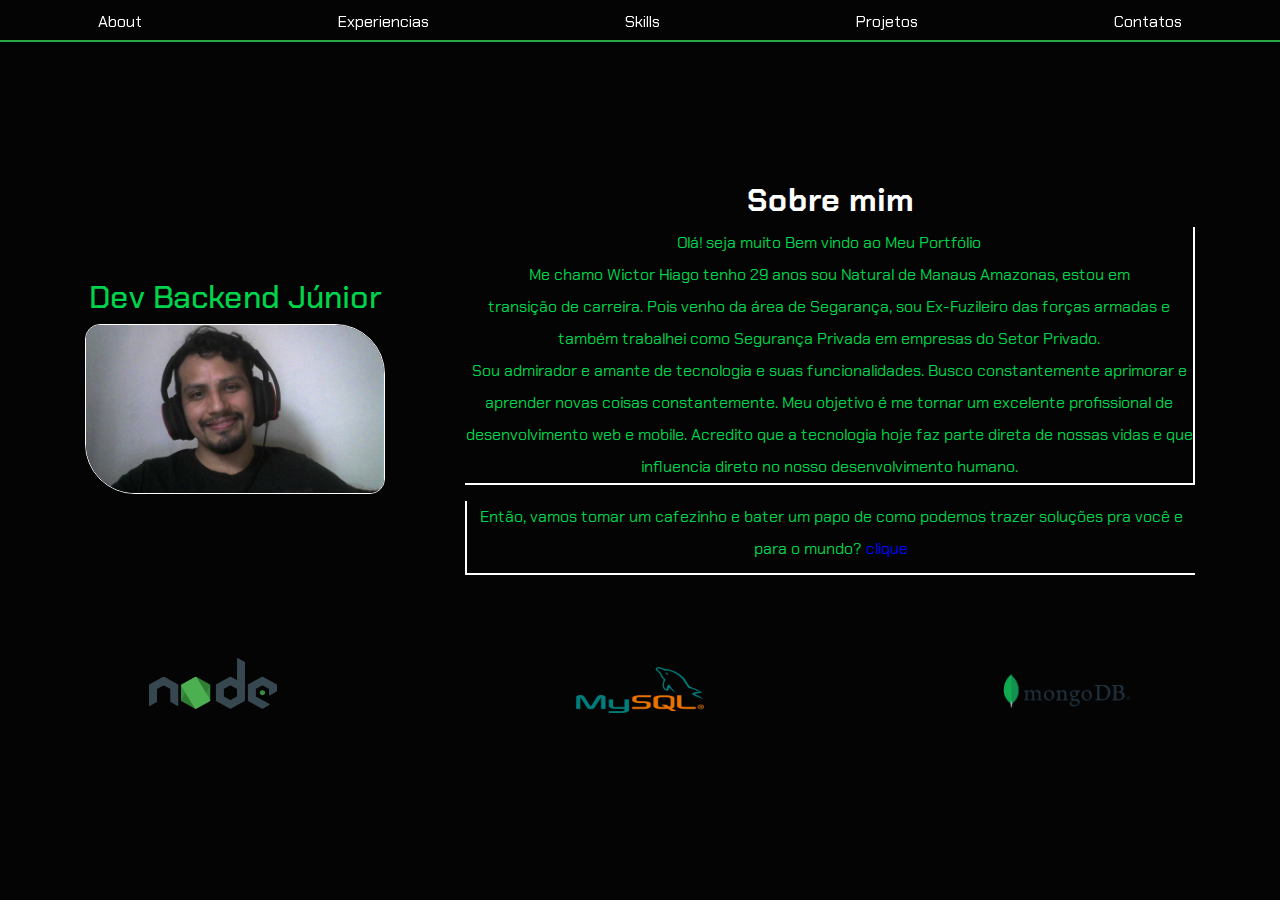
<file: index.html>
<!DOCTYPE html>
<html lang="en">
<head>
    <meta charset="UTF-8">
    <meta http-equiv="X-UA-Compatible" content="IE=edge">
    <meta name="viewport" content="width=device-width, initial-scale=1.0">
    <link rel="stylesheet" href="style.css">
    <link rel="stylesheet" href="styleresponse.css">

    <link rel="stylesheet" href="https://cdn.jsdelivr.net/npm/bootstrap@4.6.1/dist/css/bootstrap.min.css">
  <script src="https://cdn.jsdelivr.net/npm/jquery@3.6.0/dist/jquery.slim.min.js"></script>
  <script src="https://cdn.jsdelivr.net/npm/popper.js@1.16.1/dist/umd/popper.min.js"></script>
  <script src="https://cdn.jsdelivr.net/npm/bootstrap@4.6.1/dist/js/bootstrap.bundle.min.js"></script>
    <title>Portfolio Wictor Hiago</title>
</head>
<body>
    <nav class="links">
        <label for="rd_about">About</label>
        <label for="rd_exp">Experiencias</label>
        <label for="rd_skills">Skills</label>
        <label for="rd_projetos">Projetos</label>
        <label for="rd_contatos">Contatos</label>
    </nav>

    <div class="scroll">
        <input type="radio" name="grupo" id="rd_about" checked="true">
        <input type="radio" name="grupo" id="rd_exp">
        <input type="radio" name="grupo" id="rd_skills">
        <input type="radio" name="grupo" id="rd_projetos">
        <input type="radio" name="grupo" id="rd_contatos">

        <section class="sections">
            <!-- SOBRE MIM -->
            <section class="bloco" id="about">

                <div class="container">
                    <div class="photo">
                        <h2>Dev Backend Júnior</h2>
                        <img src="/public/WIN_20220524_17_44_15_Pro.jpg" alt="">
                    </div>
                    <div class="content">
                        <h2 class="h2-content">Sobre mim</h2>
                
                        <p class="p1">
                            Olá! seja muito Bem vindo ao Meu Portfólio <br>
                            Me chamo Wictor Hiago tenho 29 anos sou Natural de Manaus Amazonas, estou em <br>
                            transição de carreira. Pois venho da área de Segarança, sou Ex-Fuzileiro das forças armadas
                            e também trabalhei como Segurança Privada em empresas do Setor Privado. <br>
                            Sou admirador e amante de tecnologia e suas funcionalidades. Busco constantemente aprimorar
                            e aprender novas coisas constantemente. Meu objetivo é me tornar um excelente profissional
                            de desenvolvimento web e mobile. Acredito que a tecnologia hoje faz parte direta de nossas
                            vidas e que influencia direto no nosso desenvolvimento humano.
                        </p>
                        <p class="p2">
                            Então, vamos tomar um cafezinho e bater um papo de como podemos trazer soluções pra
                            você e para o mundo? <label for="rd_contatos" style="color: blue;">clique</label>
                        </p>
                    </div>

                    
                </div>
                <div class="skills-icons">
                    <img src="/public/nodejs.png" alt="">
                    <img src="/public/mysql2.png" alt="">
                    <img src="/public/Mongodb.png" alt="">
                </div>
                
            </section>
            <!-- Experiencias -->
            <section class="bloco" id="exp">

                <div class="container">
                    <div class="photo">
                        <h2>Spotlight</h2>
                        <img src="/public/IMG_20190405_061738395.png" alt="">
                    </div>
                    <div class="content">
                        <h2 class="h2-content">Cargos e Funções</h2>
                
                        <p class="p1">
                            Em 2009 Trabalhei como técnico Operador de Linha de Montagem na GBR componentes da <br>
                            Amazonia, como menor aprendiz, resposável por testes de componentes Eletronicos como <br>
                            Mother-Boards , memoria RAM, placas de notebooks, televisores, e sons automotivos <br>
                            onde permaneci até 2011 na função.
                        </p>
                        <p class="p2">
                            Em 2012 me alistei no Exército Brasileiro como soldado. No ano seguinte fui designado
                            para uma unidade de Fuzileiros de Selva. Em 2015 fiz o Curso de Cabo de Infantaria auxiliar de esquadra
                            no mesmo ano fui promovido, e dada a responsabilidade de liderar grupos e pequenas frações. <br>
                            Nessa passagem cresci Profissionalmente por méritos conquistados por respeito e bom conceito dos Superiores e
                            subordinados monstrando competencia e excelencia em missões e tarefas a mim designadas. Assim
                            recebendo o título de Honra ao Mérito por Excelentes Serviços Prestados.

                        </p>

                    </div>

                </div>

            </section>
            <!-- Skills -->
            <section class="bloco" id="skills">
                <div class="box-skills">
                    <div class="photo">
                        <h2>My Skills</h2>
                        <img src="/public/WIN_20220524_19_33_16_Pro.jpg" alt="">
                    </div>
                    <div class="box">
                        <div class="hardskills">
                            <h2 class="h2-content">Hardskills</h2>
                            <ul>
                                <li>NodeJS</li>
                                <li>MySqL</li>
                                <li>MongoDB</li>
                                <li>ExpressJs</li>
                                <li>HTML</li>
                                <li>CSS3</li>
                                <li>JavaScript</li>
                            </ul>
                        </div>
                        <div class="softskills">
                            <h2 class="h2-content">Softskills</h2>
                            <ul>
                                <li>Comunicação assertiva</li>
                                <li>Adaptabilidade</li>
                                <li>Organização</li>
                                <li>Senso Analítico</li>
                                <li>Proatividade</li>
                            </ul>
                        </div>
                        <div class="tools">
                            <h2 class="h2-content">Learning</h2>
                            <ul>
                                <li>Sequelize</li>
                                <li>Mongoose</li>
                            </ul>
                        </div>

                    </div>

                </div>

                <div class="box-images">
                    <img src="/public/nodejs.png" alt="icone nodejs">
                    <img src="/public/icon3.png" alt="icone git">
                    <img src="/public/express.png" alt="icone express">
                    <img src="/public/icon2.png" alt="icone JavaScript">
                    <img src="/public/icon4.png" alt="icone css3">
                    <img src="/public/icon5.png" alt="icone html">

                </div>
            </section>
            <!-- Projetos -->
            <section class="bloco" id="projetos">

                <h1 class="h1">Repositório Github</h1>
                <a class="github-link" href="https://github.com/WictorHiago?tab=repositories" target="_blank">click</a>

                <div id="demo" class="carousel slide" data-ride="carousel">

                    <!-- Indicators -->
                    <ul class="carousel-indicators">
                      <li data-target="#demo" data-slide-to="0" class="active"></li>
                      <li data-target="#demo" data-slide-to="1"></li>
                      <li data-target="#demo" data-slide-to="2"></li>
                      <li data-target="#demo" data-slide-to="3"></li>
                    </ul>
                    
                    <!-- The slideshow -->
                    <div class="carousel-inner">
                      <div class="carousel-item active">
                          <h2 class="h2-content">Projetinho Caixa Eletronico</h2>
                        <img src="/public/accounts.png" alt="projeto simple bank" width="700" height="400">
                      </div>
                      <div class="carousel-item">
                          <h2 class="h2-content">Projeto rede social toughts</h2>
                        <img src="/public/projeto toughts.png" alt="projeto rede social" width="700" height="400">
                      </div>
                      <div class="carousel-item">
                          <h2 class="h2-content">Projeto rede social toughts</h2>
                        <img src="/public/projeto toughts 2.png" alt="projeto rede social" width="700" height="400">
                      </div>
                      <div class="carousel-item">
                        <h2 class="h2-content">Projeto Pessoal de Anuncios em andamento</h2>
                        <img src="/public/projeto buyfast.png" alt="projeto buyfast" width="700" height="400">
                      </div>
                    </div>
                    
                    <!-- Left and right controls -->
                    <a class="carousel-control-prev" href="#demo" data-slide="prev">
                      <span class="carousel-control-prev-icon"></span>
                    </a>
                    <a class="carousel-control-next" href="#demo" data-slide="next">
                      <span class="carousel-control-next-icon"></span>
                    </a>
                  </div>

            </section>
            <!-- Contatos -->
            <section class="bloco" id="contatos">
                <div class="container">

                    <div class="content">
                        <div>
                            <li>
                                <img src="/public/github-logo-icon-20.png" alt="" width="30px" height="30px">
                                <a href="https://github.com/WictorHiago" target="_blank">Perfil Github</a>
                            </li>
                        </div>
                        <div>
                            <li>
                                <img src="/public/589922e187ab719d0afa9c4c2993019b.png" alt="" width="30px" height="30px">
                                <a href="https://www.linkedin.com/in/wictor-hiago-souza-861828103/" target="_blank">Perfil Linkedin</a>
                            </li>
                        </div>
                        <div>
                            <li>
                                <img src="/public/gmail-cone-icon.png" alt="" width="40px" height="30px">
                                <span> wictor.backup@gmail.com</span>
                            </li>
                        </div>
                    </div>

                </div>
            </section>
        </section>
    </div>
</body>
</html>
</file>
<file: style.css>
@import url('https://fonts.googleapis.com/css2?family=Chakra+Petch&display=swap');

*{
    margin: 0;
    padding: 0;
    font-family: 'Chakra Petch', sans-serif;
}
body{
    background-color: #90909090;
}

.bloco{
    width: 100vw;
    height: 100vh;
    justify-content: center;
    align-items: center;
    display: flex;
    flex-direction: column;
}

#about{
    background-color: #040404;
}

#exp{
    background-color: #040404;
}
#skills{
    background-color: #040404;
}

#projetos{
    background-color: #040404;
}

#contatos{
    background-color: #040404;
}

.links{
    width: 100%;
    height: 50px;
    position: fixed;
    display: flex;
}
.links label:hover{
    color: rgb(0, 212, 74);
    transform: scale(0.95);
}

.links label{
    border-bottom: 2px solid #28a745;
    padding: 10px 0;
    flex-grow: 1;
    cursor: pointer;
    transition: all .4s;
    text-align: center;
    font-size: 100%;
    color: white;
}

.links label:hover{
    background-color: rgba(255, 255, 255, 0.2);
    border-radius: 4px;
    border: 1px solid rgba(255, 255, 255, 0.597);
    font-size: 27px;
}

.scroll input{
    display: none;
}

#rd_exp:checked ~ .sections{
    margin-top: -100vh;
}
#rd_skills:checked ~ .sections{
    margin-top: -200vh;
}
#rd_projetos:checked ~ .sections{
    margin-top: -300vh;
}
#rd_contatos:checked ~ .sections{
    margin-top: -400vh;
}

.scroll {
    display: flex;
    width: 100vw;
    height: 100vh;
    overflow: hidden;
}
.sections{
    transition: all .4s;
}

.bloco .content{
    display: flex;
    flex-direction: column;
    align-items: center;
    justify-content: center;
    text-align: center;
    line-height: 2rem;
    color: rgb(0, 212, 74);
}
.photo img{
    width: 300px;
    border-radius: 15px 50px;
    border: 1px solid white;
}
.photo{
    text-align: center;
    color: rgb(0, 212, 74);
}
.container{
    margin-top: 2.2rem;
    display: flex;
    align-items: center;
    justify-content: center;
    width: 70rem;
    gap: 5rem;
}

.hr{
    width: 100%;
}
.h2-content{
    font-weight: bold;
    color: white;
}
.h1{
    padding: 2px;
    color: white;
    border-left: 2px solid white;
}
.skills-icons{
    margin-top: 2.2rem;
    display: flex;
    align-items: center;
    justify-content: space-around;
}
.skills-icons img{
    width: 10%;
}

/* ABOUT */
.bloco#about .content .p1{
    border-right: 2px solid white;
    border-bottom: 2px solid white;
}
.bloco#about .content .p2{
    border-left: 2px solid white;
    border-bottom: 2px solid white;
}

/* Experiencias */
.bloco#exp .content .p1{
    padding: 6px;
    border-left: 2px solid white;
    border-bottom: 2px solid white;
}
.bloco#exp .content .p2{
    border-right: 2px solid white;
    border-bottom: 2px solid white;
}

/* CARROSEL */
.demo{
    align-items: center;
}

.github-link{
    color: aliceblue;
}
.github-link:hover{
    transform: scale(1.3);
    color: rgb(0, 255, 60);
    font-weight: bold;
}

/* Skills */
#skills{
    display: flex;
}
#skills .box-skills{
    display: flex;
    justify-content: space-around;
}
#skills .box-skills .box{
    margin: 10px;
    display: flex;
    width: 45rem;
    justify-content: space-around;
    color: rgb(0, 255, 60)
}
.softskills ul li, .hardskills ul li, .tools ul li{
    font-weight: bold;
    transition: all .2s;
}
.softskills ul li:hover, .hardskills ul li:hover, .tools ul li:hover{
    background-color: rgba(255, 255, 255, 0.2);
    transform: scale(1.4);
    color: white;
    border-right: 1px solid white;
}
.box-images img {
    width: 4rem;
}
/* CONTATOS */
.bloco#contatos .content div{
    margin: 5px;
    transition: all .2s;
}

.bloco#contatos .content div:hover{
    background-color: rgba(255, 255, 255, 0.2);
    transform: scale(1.4);
    padding: 2px;
    border-right: 2px solid white;
    color: white;
}
</file>
<file: styleresponse.css>
@media only screen and (max-width: 990px) {
    .container{
        width: 100%;
        padding-right: 15px;
        padding-left: 15px;
    }
    .corousel{
        display: none;
    }
    #skills .box-skills .box{
        align-items: center;
        flex-direction: column;
        color: rgb(0, 255, 60);
    }
    #about .container{
        display: flex;

    }
    .bloco .content{
        display: flex;
        flex-direction: column;
        align-items: center;
        justify-content: center;
        text-align: center;
        color: rgb(0, 212, 74);
    }
    .skills-icons{
        display: none;
    }
    .box-images img{
        width: 3rem;
    }
    .bloco#exp .p1{
        line-height: 1.2;
    }
    .bloco#exp .p2{
        line-height: 1.2;
    }
    .bloco#about .content .p1{
        line-height: 1.2;
    }
    .bloco#about .content .p2{
        line-height: 1.2;
    }
    .box-skills .photo{
        display: none;
    }
}

@media only screen and (max-width: 800px) {
    .container{
        width: 100%;
        padding-right: 15px;
        padding-left: 15px;
    }
    .corousel{
        display: none;
    }
    #skills .box-skills .box{
        align-items: center;
        flex-direction: column;
        color: rgb(0, 255, 60);
    }
    #about .container{
        display: flex;

    }
    .bloco .content{
        display: flex;
        flex-direction: column;
        align-items: center;
        justify-content: center;
        text-align: center;
        color: rgb(0, 212, 74);
    }
    .skills-icons{
        display: none;
    }
    .box-images img{
        width: 3rem;
    }
    .bloco#exp .p1{
        line-height: 1.2;
    }
    .bloco#exp .p2{
        line-height: 1.2;
    }
    .bloco#about .content .p1{
        line-height: 1.2;
    }
    .bloco#about .content .p2{
        line-height: 1.2;
    }
    .box-skills .photo{
        display: none;
    }
}

@media only screen and (max-width: 760px) {
    .container{
        width: 100%;
        padding-right: 15px;
        padding-left: 15px;
    }
    .corousel{
        display: none;
    }
    #skills .box-skills .box{
        align-items: center;
        flex-direction: column;
        color: rgb(0, 255, 60);
    }
    #skills .photo{
        display: none;
    }
    .bloco .content{
        display: flex;
        flex-direction: column;
        align-items: center;
        justify-content: center;
        text-align: center;
        color: rgb(0, 212, 74);
    }
    .photo{
        display: none;
    }
    .skills-icons{
        display: none;
    }
    .box-images img{
        width: 3rem;
    }
    .bloco#exp .p1{
        line-height: 1.2;
    }
    .bloco#exp .p2{
        line-height: 1.2;
    }
    #demo{
        display: none;
    }
    .bloco#about .content .p1{
        line-height: 1.2;
    }
    .bloco#about .content .p2{
        line-height: 1.2;
    }
    
}

@media only screen and (max-width: 620px) {
    .container{
        width: 100%;
        padding-right: 15px;
        padding-left: 15px;
    }
    .corousel{
        display: none;
    }
    #skills .box-skills .box{
        align-items: center;
        flex-direction: column;
        color: rgb(0, 255, 60);
    }
    #skills .photo{
        display: none;
    }
    .bloco .content{
        display: flex;
        flex-direction: column;
        align-items: center;
        justify-content: center;
        text-align: center;
        color: rgb(0, 212, 74);
    }
    .photo{
        display: none;
    }
    .skills-icons{
        display: none;
    }
    .box-images img{
        width: 3rem;
    }
    .bloco#exp .p1{
        line-height: 1.2;
    }
    .bloco#exp .p2{
        line-height: 1.2;
    }
    #demo{
        display: none;
    }
    .bloco#about .content .p1{
        line-height: 1.2;
    }
    .bloco#about .content .p2{
        line-height: 1.2;
    }
    
}

@media only screen and (max-width: 440px) {
    .container{
        width: 100%;
        padding-right: 15px;
        padding-left: 15px;
    }
    .corousel{
        display: none;
    }
    #skills .box-skills .box{
        align-items: center;
        flex-direction: column;
        color: rgb(0, 255, 60);
    }
    .bloco .content{
        display: flex;
        flex-direction: column;
        align-items: center;
        justify-content: center;
        text-align: center;
        color: rgb(0, 212, 74);
    }
    .photo{
        display: none;
    }
    .skills-icons{
        display: none;
    }
    .box-images img{
        width: 3rem;
    }
    .bloco#exp .p1{
        line-height: 1.2;
    }
    .bloco#exp .p2{
        line-height: 1.2;
    }
    #demo{
        display: none;
    }
    .bloco#about .content .p1{
        line-height: 1.2;
    }
    .bloco#about .content .p2{
        line-height: 1.2;
    }
}
</file>
<file: css/style.css>
@import url('https://fonts.googleapis.com/css2?family=Chakra+Petch&display=swap');

*{
    margin: 0;
    padding: 0;
    font-family: 'Chakra Petch', sans-serif;
}
body{
    background-color: #90909090;
}

.bloco{
    width: 100vw;
    height: 100vh;
    justify-content: center;
    align-items: center;
    display: flex;
    flex-direction: column;
}

#about{
    background-color: #040404;
}

#exp{
    background-color: #040404;
}
#skills{
    background-color: #040404;
}

#projetos{
    background-color: #040404;
}

#contatos{
    background-color: #040404;
}

.links{
    width: 100%;
    height: 50px;
    position: fixed;
    display: flex;
}
.links label:hover{
    color: rgb(0, 212, 74);
    transform: scale(0.95);
}

.links label{
    border-bottom: 2px solid #28a745;
    padding: 10px 0;
    flex-grow: 1;
    cursor: pointer;
    transition: all .4s;
    text-align: center;
    font-size: 100%;
    color: white;
}

.links label:hover{
    background-color: rgba(255, 255, 255, 0.2);
    border-radius: 4px;
    border: 1px solid rgba(255, 255, 255, 0.597);
    font-size: 27px;
}

.scroll input{
    display: none;
}

#rd_exp:checked ~ .sections{
    margin-top: -100vh;
}
#rd_skills:checked ~ .sections{
    margin-top: -200vh;
}
#rd_projetos:checked ~ .sections{
    margin-top: -300vh;
}
#rd_contatos:checked ~ .sections{
    margin-top: -400vh;
}

.scroll {
    display: flex;
    width: 100vw;
    height: 100vh;
    overflow: hidden;
}
.sections{
    transition: all .4s;
}

.bloco .content{
    display: flex;
    flex-direction: column;
    align-items: center;
    justify-content: center;
    text-align: center;
    line-height: 2rem;
    color: rgb(0, 212, 74);
}
.photo img{
    width: 300px;
    border-radius: 15px 50px;
    border: 1px solid white;
}
.photo{
    text-align: center;
    color: rgb(0, 212, 74);
}
.container{
    margin-top: 2.2rem;
    display: flex;
    align-items: center;
    justify-content: center;
    width: 70rem;
    gap: 5rem;
}

.hr{
    width: 100%;
}
.h2-content{
    font-weight: bold;
    color: white;
}
.h1{
    padding: 2px;
    color: white;
    border-left: 2px solid white;
}
.skills-icons{
    margin-top: 2.2rem;
    display: flex;
    align-items: center;
    justify-content: space-around;
}
.skills-icons img{
    width: 10%;
}

/* ABOUT */
.bloco#about .content .p1{
    border-right: 2px solid white;
    border-bottom: 2px solid white;
}
.bloco#about .content .p2{
    border-left: 2px solid white;
    border-bottom: 2px solid white;
}

/* Experiencias */
.bloco#exp .content .p1{
    padding: 6px;
    border-left: 2px solid white;
    border-bottom: 2px solid white;
}
.bloco#exp .content .p2{
    border-right: 2px solid white;
    border-bottom: 2px solid white;
}

/* CARROSEL */
.demo{
    align-items: center;
}

.github-link{
    color: aliceblue;
}
.github-link:hover{
    transform: scale(1.3);
    color: rgb(0, 255, 60);
    font-weight: bold;
}

/* Skills */
#skills{
    display: flex;
}
#skills .box-skills{
    display: flex;
    justify-content: space-around;
}
#skills .box-skills .box{
    margin: 10px;
    display: flex;
    width: 45rem;
    justify-content: space-around;
    color: rgb(0, 255, 60)
}
.softskills ul li, .hardskills ul li, .tools ul li{
    font-weight: bold;
    transition: all .2s;
}
.softskills ul li:hover, .hardskills ul li:hover, .tools ul li:hover{
    background-color: rgba(255, 255, 255, 0.2);
    transform: scale(1.4);
    color: white;
    border-right: 1px solid white;
}
.box-images img {
    width: 4rem;
}
/* CONTATOS */
.bloco#contatos .content div{
    margin: 5px;
    transition: all .2s;
}

.bloco#contatos .content div:hover{
    background-color: rgba(255, 255, 255, 0.2);
    transform: scale(1.4);
    padding: 2px;
    border-right: 2px solid white;
    color: white;
}
</file>
<file: css/styleresponse.css>
@media only screen and (max-width: 990px) {
    .container{
        width: 100%;
        padding-right: 15px;
        padding-left: 15px;
    }
    .corousel{
        display: none;
    }
    #skills .box-skills .box{
        align-items: center;
        flex-direction: column;
        color: rgb(0, 255, 60);
    }
    #about .container{
        display: flex;

    }
    .bloco .content{
        display: flex;
        flex-direction: column;
        align-items: center;
        justify-content: center;
        text-align: center;
        color: rgb(0, 212, 74);
    }
    .skills-icons{
        display: none;
    }
    .box-images img{
        width: 3rem;
    }
    .bloco#exp .p1{
        line-height: 1.2;
    }
    .bloco#exp .p2{
        line-height: 1.2;
    }
    .bloco#about .content .p1{
        line-height: 1.2;
    }
    .bloco#about .content .p2{
        line-height: 1.2;
    }
    .box-skills .photo{
        display: none;
    }
}

@media only screen and (max-width: 800px) {
    .container{
        width: 100%;
        padding-right: 15px;
        padding-left: 15px;
    }
    .corousel{
        display: none;
    }
    #skills .box-skills .box{
        align-items: center;
        flex-direction: column;
        color: rgb(0, 255, 60);
    }
    #about .container{
        display: flex;

    }
    .bloco .content{
        display: flex;
        flex-direction: column;
        align-items: center;
        justify-content: center;
        text-align: center;
        color: rgb(0, 212, 74);
    }
    .skills-icons{
        display: none;
    }
    .box-images img{
        width: 3rem;
    }
    .bloco#exp .p1{
        line-height: 1.2;
    }
    .bloco#exp .p2{
        line-height: 1.2;
    }
    .bloco#about .content .p1{
        line-height: 1.2;
    }
    .bloco#about .content .p2{
        line-height: 1.2;
    }
    .box-skills .photo{
        display: none;
    }
}

@media only screen and (max-width: 760px) {
    .container{
        width: 100%;
        padding-right: 15px;
        padding-left: 15px;
    }
    .corousel{
        display: none;
    }
    #skills .box-skills .box{
        align-items: center;
        flex-direction: column;
        color: rgb(0, 255, 60);
    }
    #skills .photo{
        display: none;
    }
    .bloco .content{
        display: flex;
        flex-direction: column;
        align-items: center;
        justify-content: center;
        text-align: center;
        color: rgb(0, 212, 74);
    }
    .photo{
        display: none;
    }
    .skills-icons{
        display: none;
    }
    .box-images img{
        width: 3rem;
    }
    .bloco#exp .p1{
        line-height: 1.2;
    }
    .bloco#exp .p2{
        line-height: 1.2;
    }
    #demo{
        display: none;
    }
    .bloco#about .content .p1{
        line-height: 1.2;
    }
    .bloco#about .content .p2{
        line-height: 1.2;
    }
    
}

@media only screen and (max-width: 620px) {
    .container{
        width: 100%;
        padding-right: 15px;
        padding-left: 15px;
    }
    .corousel{
        display: none;
    }
    #skills .box-skills .box{
        align-items: center;
        flex-direction: column;
        color: rgb(0, 255, 60);
    }
    #skills .photo{
        display: none;
    }
    .bloco .content{
        display: flex;
        flex-direction: column;
        align-items: center;
        justify-content: center;
        text-align: center;
        color: rgb(0, 212, 74);
    }
    .photo{
        display: none;
    }
    .skills-icons{
        display: none;
    }
    .box-images img{
        width: 3rem;
    }
    .bloco#exp .p1{
        line-height: 1.2;
    }
    .bloco#exp .p2{
        line-height: 1.2;
    }
    #demo{
        display: none;
    }
    .bloco#about .content .p1{
        line-height: 1.2;
    }
    .bloco#about .content .p2{
        line-height: 1.2;
    }
    
}

@media only screen and (max-width: 440px) {
    .container{
        width: 100%;
        padding-right: 15px;
        padding-left: 15px;
    }
    .corousel{
        display: none;
    }
    #skills .box-skills .box{
        align-items: center;
        flex-direction: column;
        color: rgb(0, 255, 60);
    }
    .bloco .content{
        display: flex;
        flex-direction: column;
        align-items: center;
        justify-content: center;
        text-align: center;
        color: rgb(0, 212, 74);
    }
    .photo{
        display: none;
    }
    .skills-icons{
        display: none;
    }
    .box-images img{
        width: 3rem;
    }
    .bloco#exp .p1{
        line-height: 1.2;
    }
    .bloco#exp .p2{
        line-height: 1.2;
    }
    #demo{
        display: none;
    }
    .bloco#about .content .p1{
        line-height: 1.2;
    }
    .bloco#about .content .p2{
        line-height: 1.2;
    }
}
</file>
